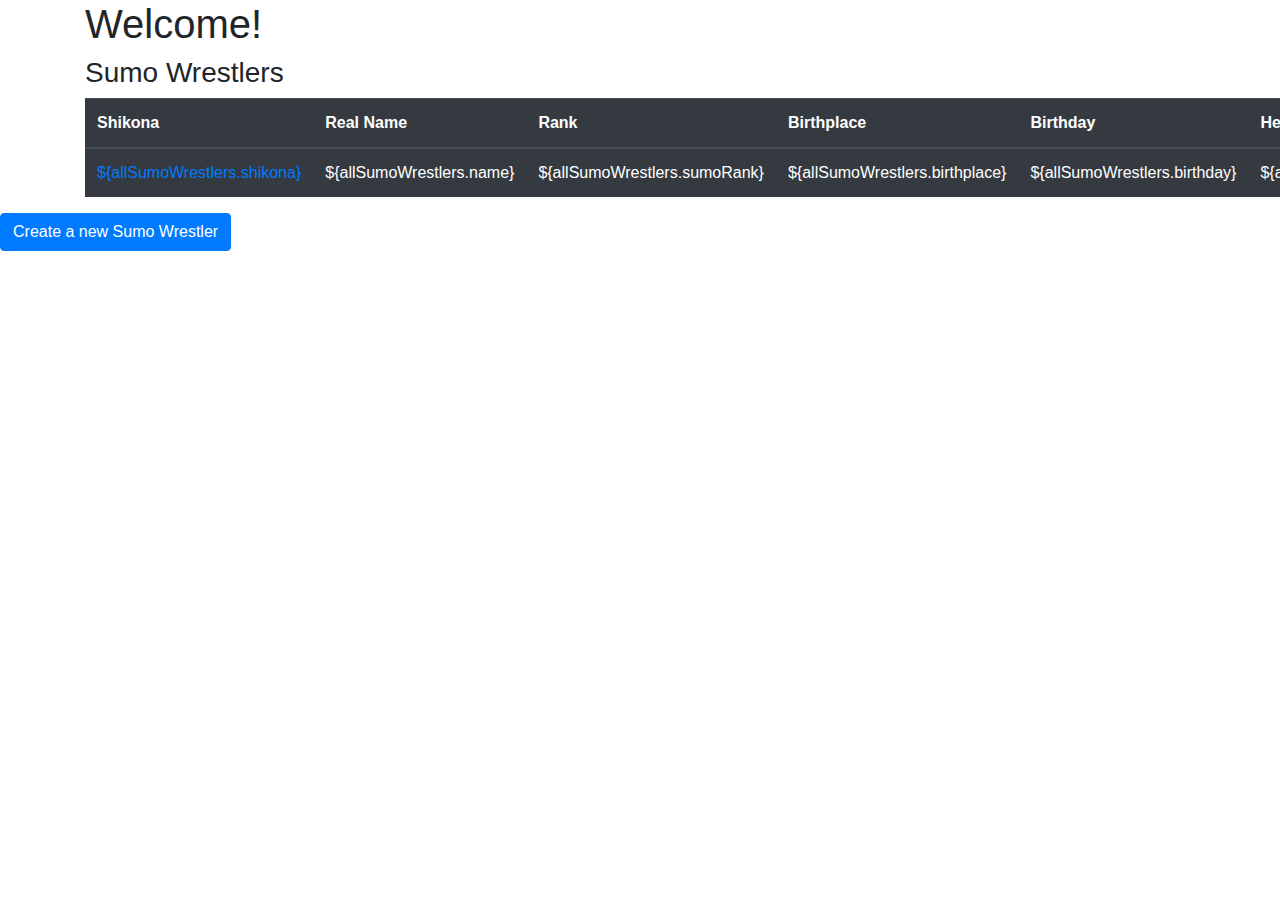
<file: SumoWrestlerHome.html>
<!DOCTYPE html>
<html>
<head>
<meta charset="ISO-8859-1">
<link rel="stylesheet" href="https://stackpath.bootstrapcdn.com/bootstrap/4.5.2/css/bootstrap.min.css" integrity="sha384-JcKb8q3iqJ61gNV9KGb8thSsNjpSL0n8PARn9HuZOnIxN0hoP+VmmDGMN5t9UJ0Z" crossorigin="anonymous">
<title>Makuuchi Sumo Wrestlers</title>
</head>
<body>
	<div class="container">
		<div class="row">
			<h1 class="col-6">Welcome!</h1>
		</div>
		<h3>Sumo Wrestlers</h3>
		<table class="table table-dark">
			<thead>
				<tr>
					<th>Shikona</th>
					<th>Real Name</th>
					<th>Rank</th>
					<th>Birthplace</th>
					<th>Birthday</th>
					<th>Heya</th>
					<th>Height</th>
					<th>Weight</th>
					<th>Favorite Technique</th>
				</tr>
			</thead>
			<tbody>
				<c:forEach items="${allSumoWrestlers}" var="allSumoWrestlers">
				<tr>
					<td><a href="/wrestlers/edit/${allSumoWrestlers.id}">${allSumoWrestlers.shikona}</a></td>
					<td>${allSumoWrestlers.name}</td>
					<td>${allSumoWrestlers.sumoRank}</td>
					<td>${allSumoWrestlers.birthplace}</td>
					<td>${allSumoWrestlers.birthday}</td>
					<td>${allSumoWrestlers.heya}</td>
					<td>${allSumoWrestlers.height}</td>
					<td>${allSumoWrestlers.weight}</td>
					<td>${allSumoWrestlers.favTechnique}</td>
				</c:forEach>
			</tbody>
		</table>
	</div>
	<div>
		<a href="/wrestlers/createNewWrestler" class="btn btn-primary">Create a new Sumo Wrestler</a>
	</div>
</body>
</html>
</file>
